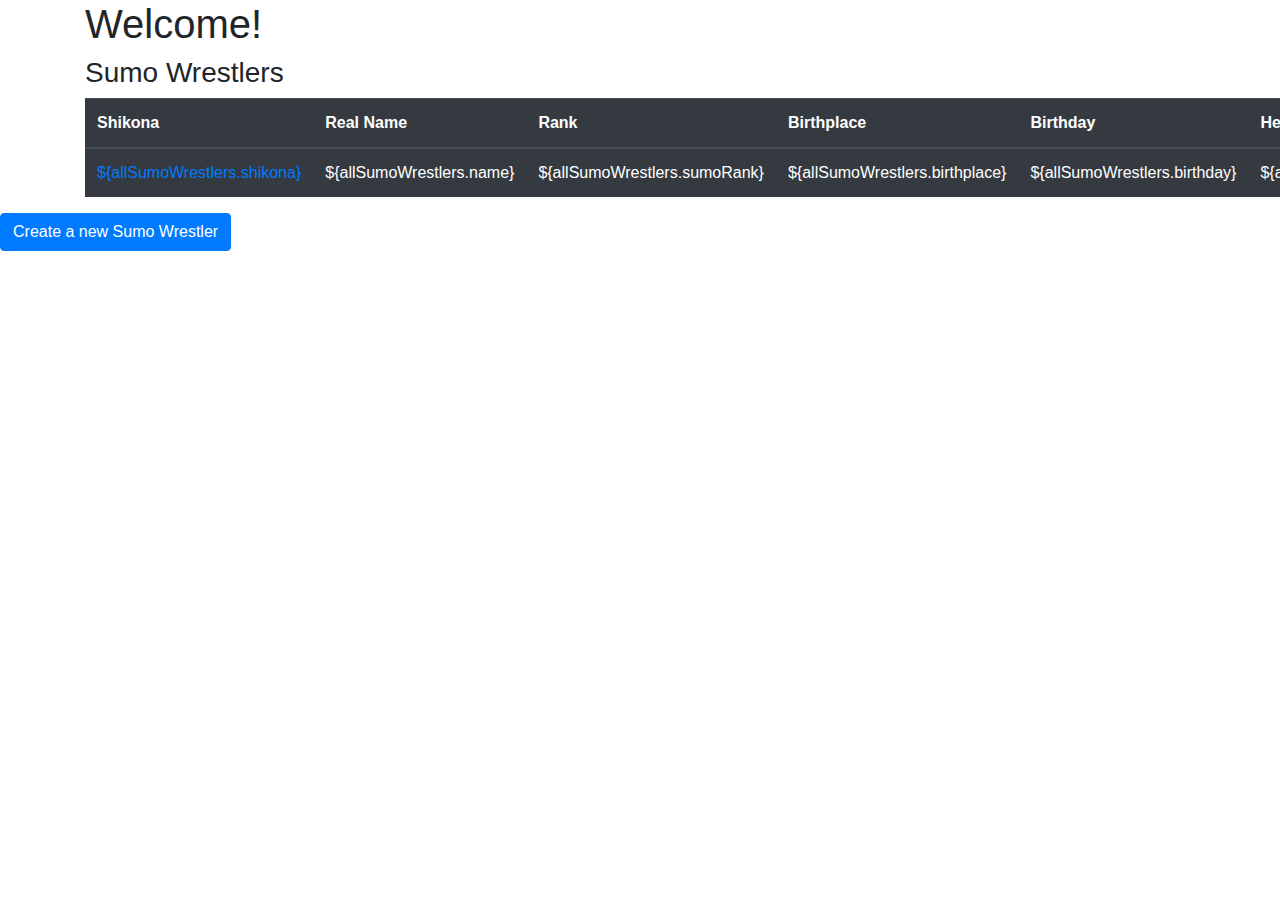
<file: SumoWrestlerHome.html>
<!DOCTYPE html>
<html>
<head>
<meta charset="ISO-8859-1">
<link rel="stylesheet" href="https://stackpath.bootstrapcdn.com/bootstrap/4.5.2/css/bootstrap.min.css" integrity="sha384-JcKb8q3iqJ61gNV9KGb8thSsNjpSL0n8PARn9HuZOnIxN0hoP+VmmDGMN5t9UJ0Z" crossorigin="anonymous">
<title>Makuuchi Sumo Wrestlers</title>
</head>
<body>
	<div class="container">
		<div class="row">
			<h1 class="col-6">Welcome!</h1>
		</div>
		<h3>Sumo Wrestlers</h3>
		<table class="table table-dark">
			<thead>
				<tr>
					<th>Shikona</th>
					<th>Real Name</th>
					<th>Rank</th>
					<th>Birthplace</th>
					<th>Birthday</th>
					<th>Heya</th>
					<th>Height</th>
					<th>Weight</th>
					<th>Favorite Technique</th>
				</tr>
			</thead>
			<tbody>
				<c:forEach items="${allSumoWrestlers}" var="allSumoWrestlers">
				<tr>
					<td><a href="/wrestlers/edit/${allSumoWrestlers.id}">${allSumoWrestlers.shikona}</a></td>
					<td>${allSumoWrestlers.name}</td>
					<td>${allSumoWrestlers.sumoRank}</td>
					<td>${allSumoWrestlers.birthplace}</td>
					<td>${allSumoWrestlers.birthday}</td>
					<td>${allSumoWrestlers.heya}</td>
					<td>${allSumoWrestlers.height}</td>
					<td>${allSumoWrestlers.weight}</td>
					<td>${allSumoWrestlers.favTechnique}</td>
				</c:forEach>
			</tbody>
		</table>
	</div>
	<div>
		<a href="/wrestlers/createNewWrestler" class="btn btn-primary">Create a new Sumo Wrestler</a>
	</div>
</body>
</html>
</file>
